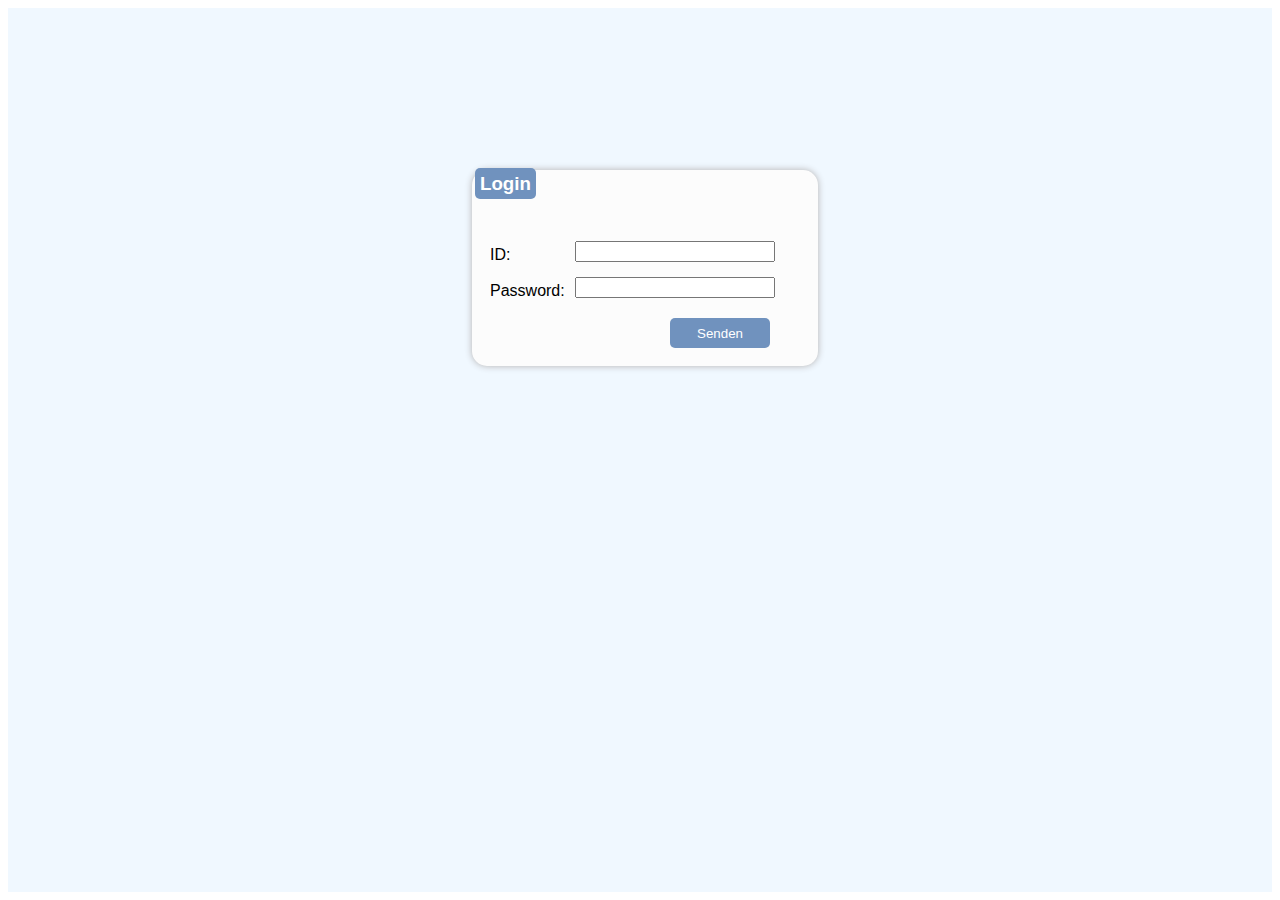
<file: index.html>
<html>

<head>
    <meta charset="utf-8">
    <link rel="stylesheet" href="Style.css">    
</head>

<body>
    <br><br><br><br><br><br><br><br><br>
    <div class="formularBody">
            <h3>Login</h3><br><br><br>     

            <form action="getUser.php" method="post">
                <label class="textlabel" for="id">ID: </label>
                <input class="textinput" type="text" id="id" name="id"><br><br>
                <label class="textlabel" for="nname">Password: </label>
                <input class="textinput" type="password" id="password" name="password"><br><br>
                <input class="sendButton" type="submit" value="Senden">
            </form>
    </div><br><br><br><br><br>
        <!-- <footer>
            <p>Author: xy<br>Mail: <a class="linkText" href="mailto:xy">xy</a></p>
        </footer> -->

</html>
</file>
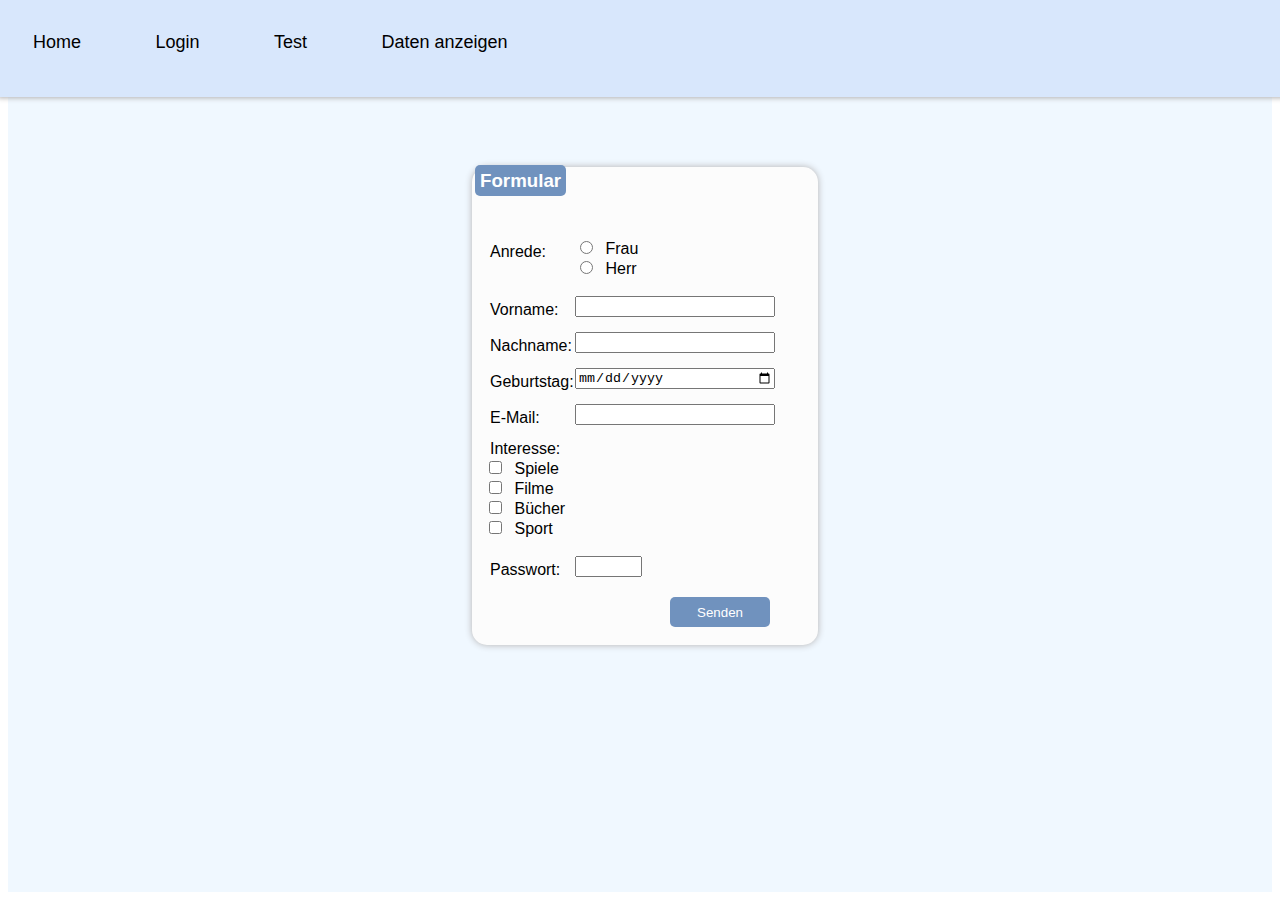
<file: Home.html>
<html>

<head>
<div class="header">
    <meta charset="utf-8">
    <link rel="stylesheet" href="Style.css">
        <nav><br>
            <a class="menuText" href="Home.html">Home</a>
            <a class="menuText" href="Index.html">Login</a>
			<a class="menuText" href="Test.php">Test</a>
            <a class="menuText" href="data4.php">Daten anzeigen</a>
        </nav><br>
</div>
</head>

<body>
    <br><br><br><br><br>
    <section>
        <div class="formularBody">
            <h3>Formular</h3><br><br><br>         

            <form action="SendData.php" method="post">

                <label class="textlabel" for="anrede">Anrede: </label>
                <input type="radio" id="anrede" name="anrede" value="Frau">
                <label for="anrede1">Frau</label><br>
                <input type="radio" id="anrede" name="anrede" value="Herr">
                <label for="anrede2">Herr</label><br><br>
                <label class="textlabel" for="vname">Vorname: </label>
                <input class="textinput" type="text" id="vname" name="vname"><br><br>
                <label class="textlabel" for="nname">Nachname: </label>
                <input class="textinput" type="text" id="nname" name="nname"><br><br>
                <label class="textlabel" for="geburtstag">Geburtstag: </label>
                <input class="textinput" type="date" id="geburtstag" name="geburtstag"><br><br>
                <label class="textlabel" for="email">E-Mail: </label>
                <input class="textinput" type="email" id="email" name="email"><br><br>
                <label for="interesse">Interesse: </label><br>
                <input type="checkbox" id="checkbox" name="checkbox[]" value="Spiele">
                <label for="checkbox1">Spiele</label><br>
                <input type="checkbox" id="checkbox2" name="checkbox[]" value="Filme">
                <label for="checkbox2">Filme</label><br>
                <input type="checkbox" id="checkbox3" name="checkbox[]" value="Bücher">
                <label for="checkbox3">Bücher</label><br>
                <input type="checkbox" id="checkbox4" name="checkbox[]" value="Sport">
                <label for="checkbox4">Sport</label><br><br>
                <label class="textlabel" for="passwort">Passwort: </label>
                <input class="textlabel" type="password" id="passwort" name="passwort"><br><br>      
                <input class="sendButton" type="submit" value="Senden">
            </form>
        </div><br><br><br><br><br>
        <!-- <footer>
            <p>Author: xy<br>Mail: <a class="linkText" href="mailto:xy">xy</a></p>
        </footer> -->

</html>
</file>
<file: Style.css>
form {
            padding: 10px;
        }
        
        article {
            margin: 5px;
            padding: 5px;
            font-size: large;
        }
        
        label {
            padding: 5px;
            padding-right: 5px;
        }
        
        button {
            padding: 10px;
            margin: 10px;
        }
        
        .textlabel {
            width: 5em;
            float: left;
        }
        
        .textinput {
            width: 15em;
            float: left;
        }
        
        h3 {
            display: inline;
            left: 10px;
            color: white;
            border-color: rgb(107, 109, 109);
            background-color: rgb(112, 146, 190);
            padding: 5px;
            text-align: center;
            border-radius: 5px;
        }
        
        .formularBody {
            border-color: transparent;
            border-style: inset;
            display:inline-block;
            vertical-align: middle;
            background-color: rgb(252, 252, 252);
            box-shadow: 0px 0px 7px 0px rgb(179, 177, 177);
            width: auto;
            text-align: left;
            padding-right: 30px;
            padding-bottom: 10px;
            border-radius: 15px;
        }

        .phpTable {
            border: 0px;
            border-style:solid;
            border-spacing: 17px;
            padding: 10px;
            text-align: left;
        }    

        body {
            background-color: aliceblue;
            font-family: 'Gill Sans', 'Gill Sans MT', Calibri, 'Trebuchet MS', sans-serif;
            padding-left: 10px;
            vertical-align: middle;
            text-align: center;
        }

        html{
            background-color: white;
        }
        
        .header{
            text-align: left;
            background-color: rgb(216, 231, 252);
            border-bottom: 1px;
            margin: -20;
            border-color: black;
            border-width: 10px;
            border-style: none;
            border-top: 0;
            border-left: 100px;
            border-right: 5cm;
            box-shadow: 0px 1px 5px 0px rgb(179, 177, 177);
            /* border-radius: 30px; */
            /* border-end-end-radius: 30px; */
            border-bottom-left-radius: 0px;
            border-bottom-right-radius: 0px;
        }

        head{
            background-color: brown;
        }
        
        h1 {
            font-size: xx-large;
        }
        
        button {
            float:right;
            background-color: rgb(112, 146, 190);
            color: white;
            border-radius: 5px;
            border-width: 0px;
        }
        
        .sendButton {
            float: right;
            height: 30px;
            width: 100px;
            background-color: rgb(112, 146, 190);
            color: white;
            border-radius: 5px;
            border-width: 0px;
            margin: 5px;
        }
        
        button:hover {
            background-color: rgb(135, 175, 228);
        }
        
        .sendButton:hover {
            background-color: rgb(135, 175, 228);
        }
        
        button:active {
            transform: scale(0.9);
        }
        
        .sendButton:active {
            transform: scale(0.9);
        }
        
        .formularButton {
            background-color: rgb(112, 146, 190);
            color: white;
            text-align: center;
            border-radius: 5px;
            border-width: 0px;
            float: left;
            margin-left: 45%;
            height: 50px;
            width: 200px;
        }
        
        .formularButton:active {
            transform: none;
        }
        
        footer {
            position: absolute;
            width: 100%;
            height: 10%;
            text-align: center;
            font-size: medium;
            background-color: rgb(210, 226, 248);
            color: black;
            margin-left: -15px;
        }
        
        .linkText {
            font-size: medium;
            color: rgb(79, 79, 79);
            padding: 0px;
        }
        
        .menuText:hover {
            color: rgb(112, 146, 190);
        }
        
        nav a {
            text-decoration:none;
            color: black;
            font-size: 18px;
            padding: 26px 35px;
            display: inline-block;
            text-align:center;
            align-self: center;
            align-items: center;
            align-content: center;
            vertical-align: middle;
        }
        
        .logo {
            float: left;
            padding: 13px;
        }
</file>
